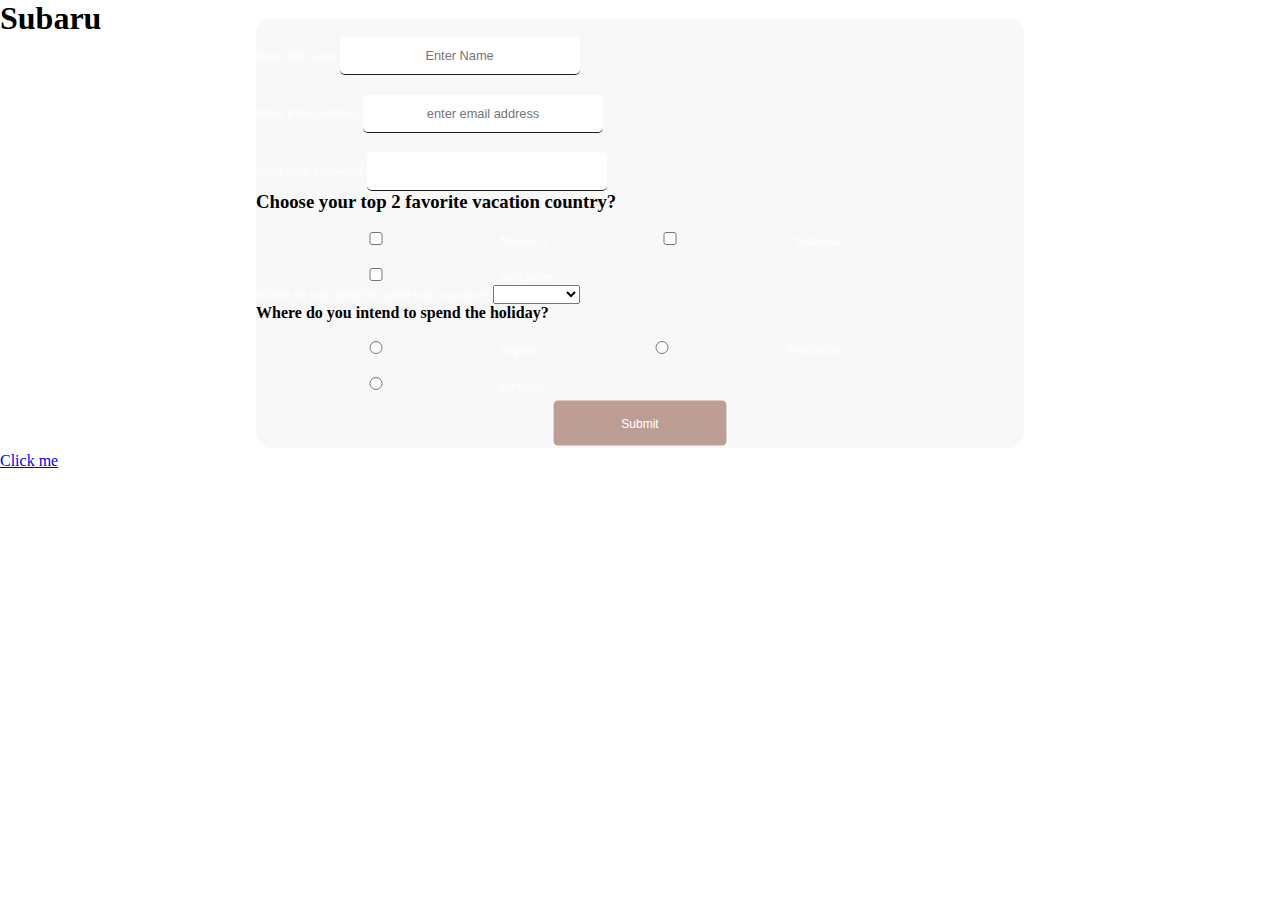
<file: index.html>
<!DOCTYPE html>
<html lang="en">
<head>
    <meta charset="UTF-8">
    <meta http-equiv="X-UA-Compatible" content="IE=edge">
    <meta name="viewport" content="width=device-width, initial-scale=1.0">
    <link rel="icon"  href="./image folder/img/jess-bailey-Bg3qkPDpopY-unsplash.jpg">
    <link rel="stylesheet" href="./menu.css">
    <title>Document</title>
</head>
<body>
    <h1>Subaru</h1>
    
    <!-- <button type="submit">create an account</button>
    <br>
    <figure>
    <img src="./image folder/jess-bailey-Bg3qkPDpopY-unsplash.jpg" alt="Work Station">
    <figcaption>My WorkStation</figcaption>
</figure> -->

<form action="">
    <p>
<label for="name">Enter full name</label> 
<input type="text" id="name" placeholder="Enter Name" name="name">
</p>
<p>
<label for="Email">Enter Email address</label>
<input type="email" id="Email" placeholder="enter email address" name="email">
</p>
<p>
    <label for="password">Enter your Password</label>
    <input type="password" id="password" name="password">
</p>
<p>
    <h3>Choose your top 2 favorite vacation country?</h3>
<input type="checkbox" id="country" name="country" value="Morroco">
<label for="country">Morocco</label>

<input type="checkbox" id="country"name="country2" value="Tanzania">
<label for="country">Tanzania</label>

<input type="checkbox" id="country" name="country3" value="Seychelles">
<label for="country">Seychelles</label>
</p>

<p>
    <label for="vacate">Where do you intend to spend your vacation?</label>
    <select name="Vacation4" id="Vacate">
<option value="#"></option>
<option value="Morocco">Morocco</option>
<option value="Seychelles">Seychelles</option>
<option value="Nigeria">Nigeria</option>
<option value="Ghana">Ghana</option>

    </select>
</p>

<p>
    <h4>Where do you intend to spend the holiday?</h4>
    <input type="radio" name="holiday" id="Nigeria" value="Nigeria">
    <label for="Nigeria">Nigeria</label>
    <input type="radio" name="holiday" id="Seychelles" value="Seychelles">
    <label for="Seychelles">Seychelles</label>
    <input type="radio" name="holiday" id="Ethiopia" value="Ethiopia">
    <label for="Ethiopia">Ethiopia</label>
</p>
<button type="submit">Submit</button>
</form>

<a href="./Menu.html">Click me</a>
</body>
</html>
</file>
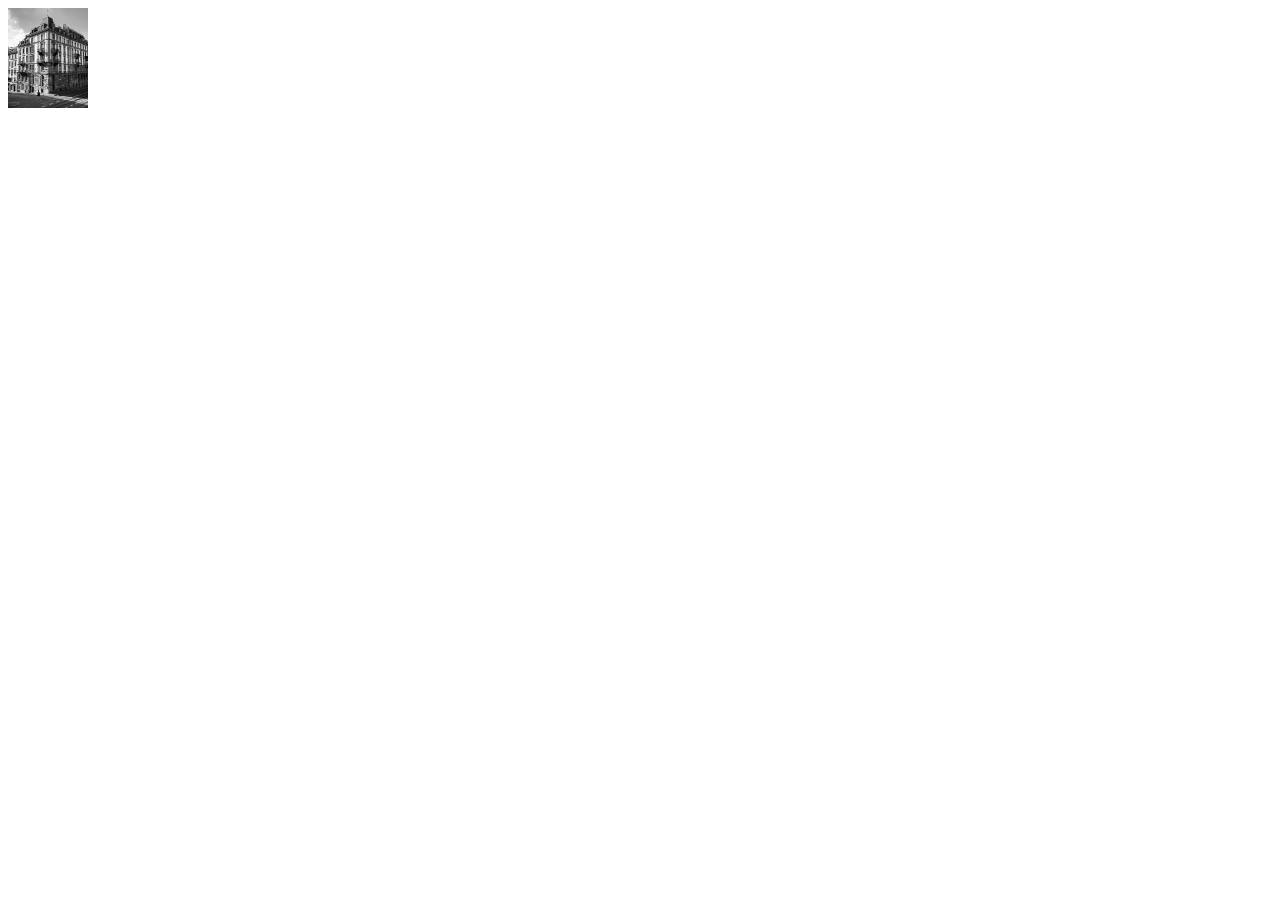
<file: image folder/pic.html>
<!DOCTYPE html>
<html lang="en">
<head>
    <meta charset="UTF-8">
    <meta name="viewport" content="width=device-width, initial-scale=1.0">
    <link rel="stylesheet" href="./pic.css">
    <title>Document</title>
</head>
<body>
    <div>
        <img src="./img/pexels-seyit-17587567.jpg" alt="">
    </div>
</body>
</html>
</file>
<file: menu.css>
*{
    margin: 0;
    padding: 0;
    box-sizing: border-box;
    --fontcolor: #1e1e1e;
--menufontcolor:#fff;
--Mmenu1bgc: linear-gradient(rgba(100, 23, 0, 0.4),rgba(100, 20, 0, 0.4));
}
.body{
    margin: 15px 30px;
    width: 95%;
    height: auto;
}
/*For menu1 which include drop down list*/
.menu1{
    margin: 75px 10px 5px 10px ;
    background:var(--Mmenu1bgc);
}
ul{
    list-style: none;
}

ul li a{
    display: inline-block;
    text-decoration: none;
    
   

}

.menu1 ul li a{
    width: fit-content;
    color:var(--menufontcolor);
}

/* ul li a:hover{
border-bottom: 1px solid black;



} */

.menu1 ul{
    display: flex;
    flex-direction: row;
    justify-content: space-evenly;
    align-items: center;
   


}
.menu1 ul li{
    display: block;
    padding: 1.2rem;

}
.menu1 ul li ul {
    display: none;
    
}
.menu1 ul li:hover ul{
    display: block;
    position: absolute;
    margin-left: -0.8rem;
    background:var(--Mmenu1bgc);
    width: 12.188rem;
    margin-top: 1.12rem;
   
}

.menu1 ul li:hover ul li{
    display: block;
    padding: 0.6rem;

}
 .float{
    display: flex;
    flex-direction: row;
    justify-content: left;
    align-items: center;
    gap: 3rem;
   
} 

.subnav{display: none;

}

.menu1 ul li ul li:hover .subnav{
    display: block;
    position: absolute;
    margin-top:-1.89rem ;
    margin-left: 6rem;
}

.formPw{

width: 70%;
height: auto;
background:var(--Mmenu1bgc) ;
margin-left: -1.69rem;
}

.namelog,.pw{
    display: flex;
    flex-direction: column;
    justify-content: center;
    align-items: center;
    margin: 1.8rem 0 1.8rem -1.5rem;
}
input{
    outline: none;
    border: none;
    width: 15rem;
    border-bottom: 1px solid #1e1e1e;
    margin-top: 1.2rem;
margin-left: 0rem;
text-align: center;
padding: 0.7rem;
font-size: 0.8rem;
border-radius: 5px;

}

label{font-size: 0.8rem;
color: var(--menufontcolor);} 

button{
    display: block;
    height: auto;
    width: 12rem;
    border-radius: 0.3rem;
    border: none;
    background: var(--Mmenu1bgc);
    margin: 4px auto;
    padding: 1.1rem 0.2rem;
    color: var(--menufontcolor);
    transform: scale(0.9);
    transition: all linear 250ms;
}

button:hover{
    transform: scale(1);
}
/*Menu 2*/

.float{
    width: 95%;
    height: auto;
    margin-left: 10px;
}
.menu2{
    width: 25%;
    background: var(--Mmenu1bgc);
    margin-top: -0.4rem;
}

.menu2 ul{
    display: block;
    width: 100%;
    border-radius: 10px;
}

.menu2 ul li{
    display: inline-block;
    width: 100%;
    padding: 1.2rem;
    text-align: center;
    border-bottom:1px solid rgba(100, 20, 0, 0.4) ;
   
    
}

.menu2 a{
    display: block;
    color: var(--menufontcolor);
    transition: all ease-in-out 250ms;  
    width: 100%;
    animation-name:local;
    animation-timing-function: 2s;
    animation-iteration-count: 10;
    border-radius: 10px;
    
}


@keyframes local {
    0%{
        background-color: yellow;
    }

    50%{
        background-color: blue;
    }
    75%{
        background-color: red
        ;
    }

    100%{
        background-color: navajowhite;
    }

}
.menu2 a:hover{
transform: scale(1.2);
letter-spacing: 3px;
}

.formPw a{
    display: block;
    width: 45%;
    margin:0.4rem auto;
    color: var(--fontcolor);
}
form{
    background-color: #f8f8f8;
    width: 60%;
    margin: 0 auto;
    border-radius: 1rem;
    margin-top: -1.2rem;
}
</file>
<file: image folder/pic.css>
div{

    width: 100px;
    height: 100px;
}
img{
    max-width: 100%;
    max-height: 100%;
}
</file>
